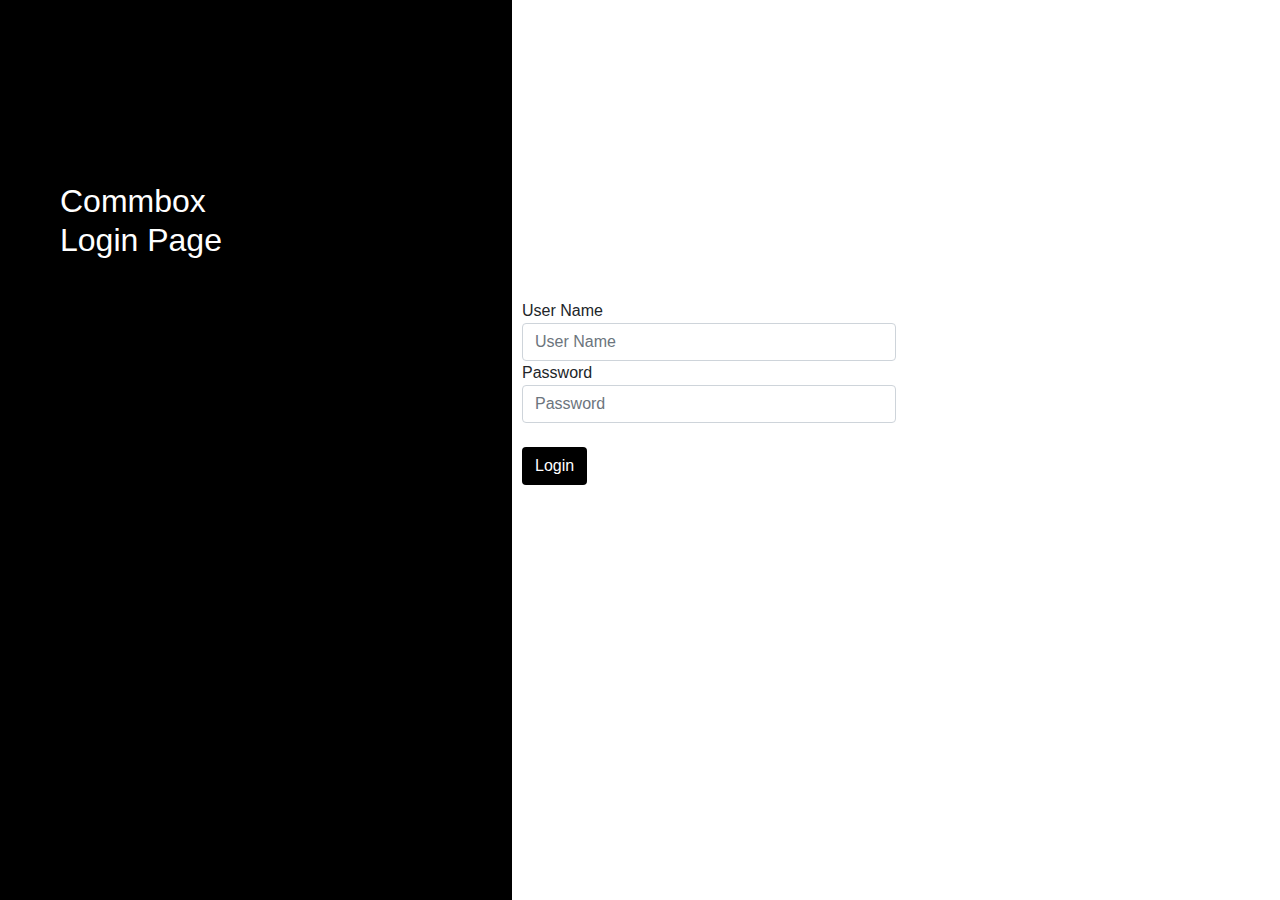
<file: src/main/webapp/index.html>
<!DOCTYPE html>
<html lang="de">
	<head>
	  <meta charset="utf-8"/>
	  <meta name="viewport" content="width=device-width, initial-scale=1"/>
	  <link rel="shortcut icon" href="favicon.ico" type="image/x-icon"/>
	
	  <link href="./css/bootstrap.min.css" rel="stylesheet"/>
	  <link href="./css/bootstrap-icons.css" rel="stylesheet"/>
	  <link href="./css/login.css" rel="stylesheet"/>
	
	  <title>Postbox</title>
	</head>
	<body>
	
		<div class="container-fluid px-0">
		  <div id="router-target"></div>
		</div>
		
		<script src="./js/router.js" type="module"></script>
	</body>
</html>
</file>
<file: src/main/webapp/css/login.css>
body {
    font-family: "Lato", sans-serif;
}

.main-head{
    height: 150px;
    background: #FFF;
   
}

.sidenav {
    height: 100%;
    background-color: #000;
    overflow-x: hidden;
    padding-top: 20px;
}


.main {
    padding: 0px 10px;
}

@media screen and (max-height: 450px) {
    .sidenav {padding-top: 15px;}
}

@media screen and (max-width: 450px) {
    .login-form{
        margin-top: 10%;
    }

    .register-form{
        margin-top: 10%;
    }
}

@media screen and (min-width: 768px){
    .main{
        margin-left: 40%; 
    }

    .sidenav{
        width: 40%;
        position: fixed;
        z-index: 1;
        top: 0;
        left: 0;
    }

    .login-form{
        margin-top: 80%;
    }

    .register-form{
        margin-top: 20%;
    }
}


.login-main-text{
    margin-top: 20%;
    padding: 60px;
    color: #fff;
}

.login-main-text h2{
    font-weight: 300;
}

.btn-black{
    background-color: #000 !important;
    color: #fff;
}
</file>
